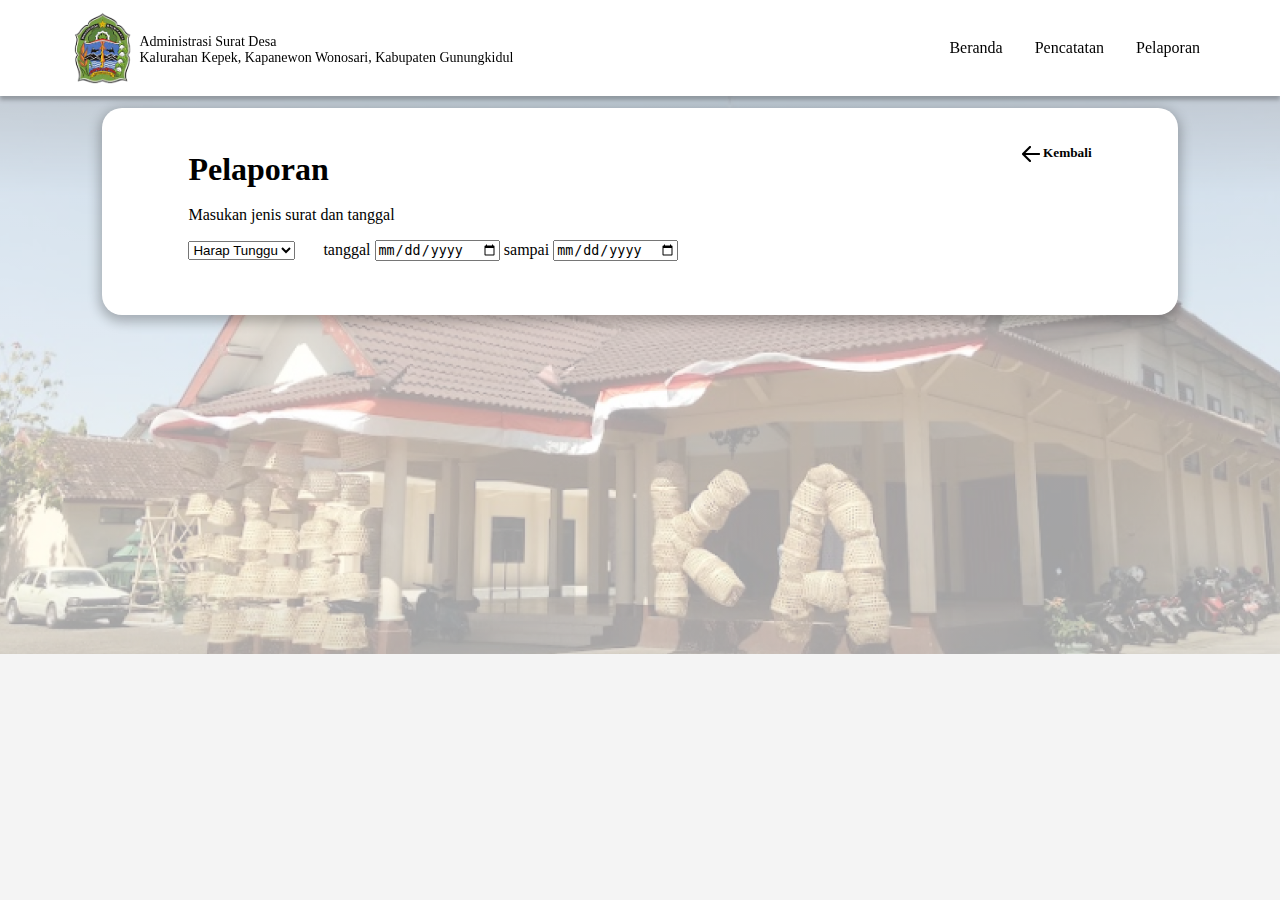
<file: pelaporan/index.html>
<!DOCTYPE html>
<html lang="en">

<head>
  <meta charset="utf-8">
  <title>ADSURDES | Halaman Pelaporan</title>
  <meta name="author" content="KKN-PPM-UGM 2022-YO023">
  <meta name="description" content="Halaman Pelaporan ADSURDES">
  <meta name="viewport" content="width=device-width, initial-scale=1">
	<link href="index.css" rel="stylesheet">
</head>

<body>
  <nav>
    <input id="nav-toggle" type="checkbox">
    <div class="logo">
          <a><img src="/img/gunkid.png" alt="logo"><br>Administrasi Surat Desa<br>
          Kalurahan Kepek, Kapanewon Wonosari, Kabupaten Gunungkidul</a>
    </div>
    <ul class="links">
      <li><a href="/">Beranda</a></li>
      <li><a href="/pencatatan">Pencatatan</a></li>
      <li><a href="/pelaporan">Pelaporan</a></li>
    </ul>
    <label for="nav-toggle" class="icon-burger">
      <div class="line"></div>
      <div class="line"></div>
      <div class="line"></div>
    </label>
  </nav>

  <div class="container1">
    <div class="row">
        <div class="col-1" id="transaksi">
            <h4>Pelaporan</h4>
            <p>Masukan jenis surat dan tanggal</p>
            <a href="/"><img src="/img/arrow.png" alt="arrow">
            <h5>Kembali</h5></a>
            <div class="bungkus">
            <select id="letter-type" onChange="getTable()">
              <option disabled selected value="none">Harap Tunggu</option>
            </select>
            tanggal <input id="begin" type="date" onChange="getTable()">
            sampai <input id="end" type="date" onChange="getTable()"><br><br></div>
<div class="bungkus_table">
<div id="table"></div><br><br></div>
        </div>
    </div>
</div>
  <script src="index.js"></script>
</body>

</html>
</file>
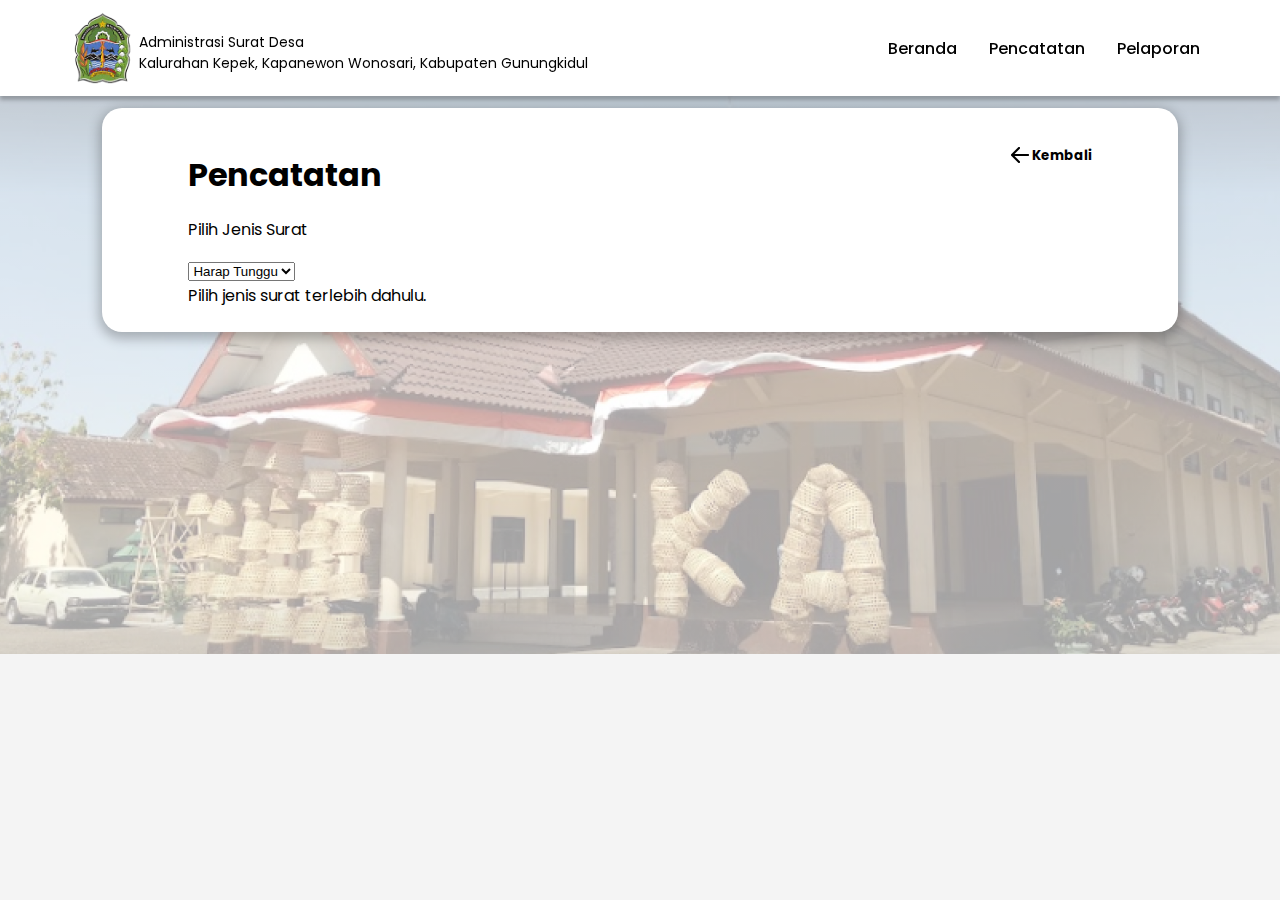
<file: pencatatan/index.html>
<!DOCTYPE html>
<html lang="en">

<head>
  <meta charset="utf-8">
  <title>ADSURDES | Halaman Pencatatan</title>
  <meta name="author" content="KKN-PPM-UGM 2022-YO023">
  <meta name="description" content="Halaman Pencatatan ADSURDES">
  <meta name="viewport" content="width=device-width, initial-scale=1">
  <link rel="stylesheet" href="index.css">
  <link href='https://fonts.googleapis.com/css?family=Poppins' rel='stylesheet'>

  <script src="https://ajax.googleapis.com/ajax/libs/jquery/3.6.0/jquery.min.js"></script>
</head>

<body>
  <nav>
    <input id="nav-toggle" type="checkbox">
    <div class="logo">
          <a><img src="../gunkid.png" alt="logo"><br>Administrasi Surat Desa<br>
          Kalurahan Kepek, Kapanewon Wonosari, Kabupaten Gunungkidul</a>
    </div>
    <ul class="links">
      <li><a href="/">Beranda</a></li>
      <li><a href="/pencatatan">Pencatatan</a></li>
      <li><a href="/pelaporan">Pelaporan</a></li>
    </ul>
    <label for="nav-toggle" class="icon-burger">
      <div class="line"></div>
      <div class="line"></div>
      <div class="line"></div>
    </label>
  </nav>

  <div class="container1">
    <div class="row">
        <div class="col-1" id="transaksi">
            <h4>Pencatatan</h4>
            <a href="/"><img src="../arrow.png" alt="arrow">
            <h5>Kembali</h5></a>
            <p>Pilih Jenis Surat</p>
            <select id="letter-type" onChange="renderForm()">
              <option disabled selected value="-1">Harap Tunggu</option>
            </select>
<div id="form">Pilih jenis surat terlebih dahulu.</div>
        </div>
    </div>
</div>
<script src="index.js">
</script>
</body>



</html>
</file>
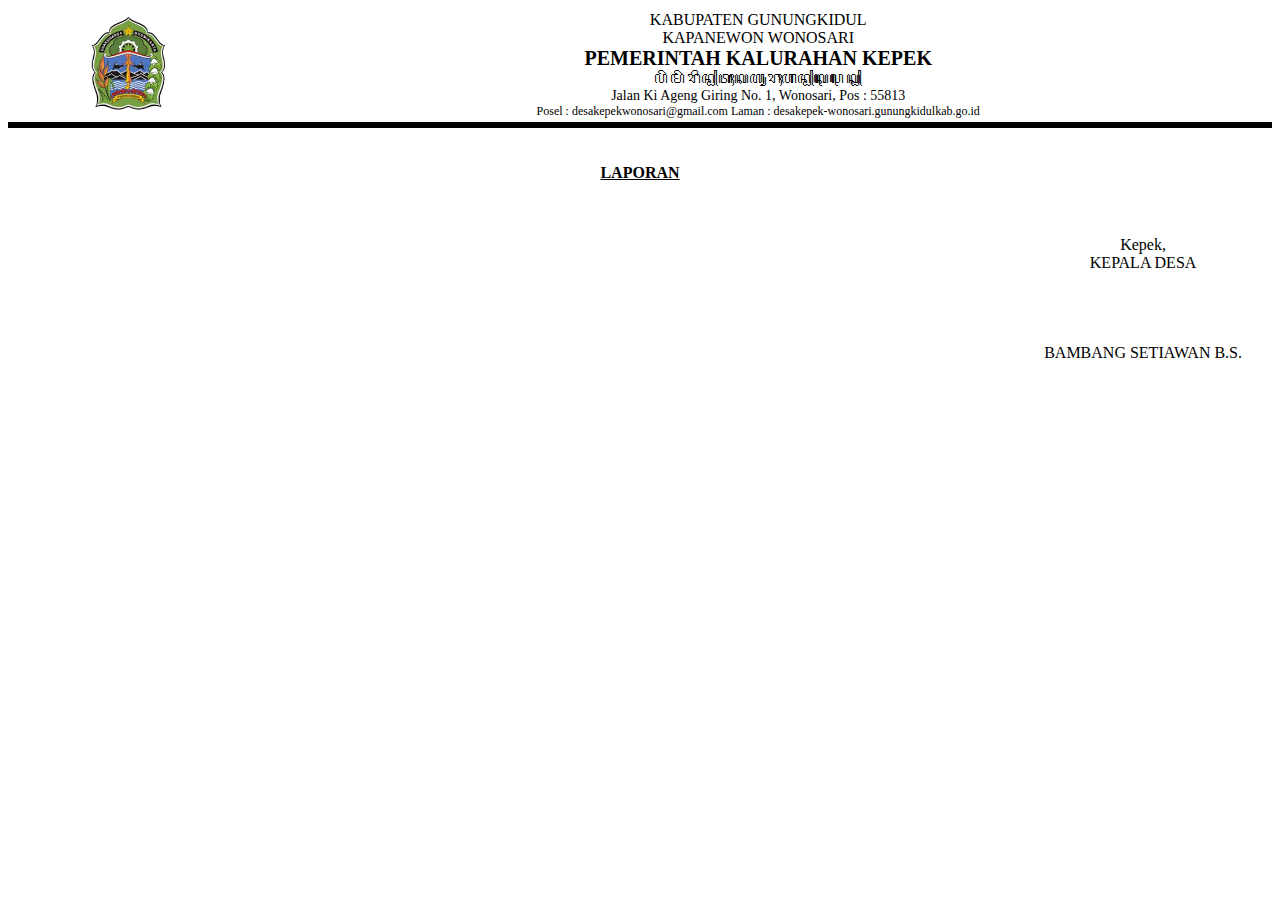
<file: print/index.html>
<!DOCTYPE html>
<html lang="en">

<head>
  <meta charset="utf-8">
  <title>ADSURDES | Halaman Pencetakan</title>
  <meta name="author" content="KKN-PPM-UGM 2022-YO023">
  <meta name="description" content="Halaman Pencetakan ADSURDES">
  <meta name="viewport" content="width=device-width, initial-scale=1">
	<link href="index.css" rel="stylesheet">
</head>

<body>
  <div class="header">
    <table class="kop">
    <tr>
    <td class="col-1">
      <img src="/img/gunkid.png" alt="">
    </td>
    <td class="col-2">
      <div class="text-1">KABUPATEN GUNUNGKIDUL</div>
      <div class="text-2">KAPANEWON WONOSARI</div>
      <div class="text-3">PEMERINTAH KALURAHAN KEPEK</div>
      <div class="text-4">ꦥꦼꦩꦼꦫꦶꦤ꧀ꦠꦃ​ꦏꦭꦸꦫꦃꦲꦤ꧀​ꦏꦺꦥꦺꦏ꧀</div>
      <div class="text-5">Jalan Ki Ageng Giring No. 1, Wonosari, Pos : 55813</div>
      <div class="text-6">Posel : desakepekwonosari@gmail.com Laman : desakepek-wonosari.gunungkidulkab.go.id</div>
    </td>
    </tr>
    </table><br><br>
  <div id="title" class="judul">LAPORAN</h1><br><br></div>
  <div id="table" class="table"></div><br><br>
  <div class="ttd">Kepek,<br>KEPALA DESA<br><br><br><br><br>BAMBANG SETIAWAN B.S.</div>
  <script src="index.js"></script>
</body>

</html>
</file>
<file: pelaporan/index.css>
body {
	padding: 0;
	margin: 0;
    background: #F4F4F4;
    font-family: 'Poppins';
}

nav {
	position: fixed;
	z-index: 10;
	left: 0;
	right: 0;
	top: 0;
	font-family: 'Poppins';
	padding: 0 5%;
	height: 96px;
	background-color: #ffffff;
    box-shadow: 0px 4px 4px rgba(0, 0, 0, 0.25);
}
nav .logo a{
	float: left;
	padding: 0;
	margin: 0;
	width: 50%;
	height: 100%;
	display: flex;
	justify-content: left;
	align-items: center;
	font-size: 14px;
}
.logo img {
    margin-top: 12px;
    height: 72px;
}

nav .links {
	float: right;
	padding: 0;
	margin: 0;
	width: 50%;
	height: 100%;
	display: flex;
	justify-content: right;
	align-items: center;
}
nav .links li {
	list-style: none;
}

nav .links a {
	display: block;
	padding: 1em    ;
	font-size: 16px;
	font-weight:500;
	color: rgb(0, 0, 0);
	text-decoration: none;
}

nav .links a:hover{
    color: #0eb908;
}

#nav-toggle {
	position: absolute;
	top: -100px;
}
nav .icon-burger {
	display: none;
	position: absolute;
    color: white;
	right: 5%;
	top: 50%;
	transform: translateY(-50%);
}
nav .icon-burger .line {
	width: 30px;
	height: 3px;
	background-color: rgb(255, 255, 255);
	margin: 5px;
	border-radius: 3px;
	transition: all .3s ease-in-out;
}

.container1{
  margin-top:54px;
  width: 100%;
  height: 600px;
  padding-left: 8%;
  padding-right: 8%;
  box-sizing: border-box;
  overflow: hidden;
  background-repeat: no-repeat;
  background-size: cover;
  z-index: 0;
  margin-bottom: 4px;
  background: linear-gradient(0deg, rgba(255, 255, 255, 0.4), rgba(255, 255, 255, 0.4)), url(../img/background-kal.png);
}

.container1 .row{
  margin-top:54px;
  width: 100%;
  height: auto;
  padding-left: 8%;
  padding-right: 8%;
  box-sizing: border-box;
  overflow: hidden;
  background-repeat: no-repeat;
  background-size: cover;
  z-index: 0;
  margin-bottom: 4px;
  background: #FFFFFF;
  box-shadow: 0px 4px 12px 3px rgba(0, 0, 0, 0.25);
  border-radius: 20px;
}

.container1 h4{
  font-size: 32px;
}

.container1 a{
  margin-top: -98px;
  float: right;
}

.container1 h5{
  margin-top: 3px;
  float: right;
  color: black;
  text-decoration: none;
}

.container1 p{
  margin-top: -24px;
}

.container1 input {
  justify-content: left;
}

.container1 #form {
  margin-bottom: 24px;
}

.container1 button{
      width: 90px;
      height: 36px;
      float: right;
      justify-content: right;
      background: #161817;;
      border-radius: 6px;
      font-size: 18px;
      font-family: 'Poppins';
      color: white;
      border: none;
      cursor: pointer;
      margin-top: 24px;
      margin-bottom: 96px;
}

.container1 .bungkus{
 width: 100%; 
}

.container1 select{
  margin-right: 24px;
 }

table,th,td {
  border: 1px solid;
}

table{
  width: 100%;
  text-align: center;
}
</file>
<file: pencatatan/index.css>
body {
	padding: 0;
	margin: 0;
    background: #F4F4F4;
    font-family: 'Poppins';
}

nav {
	position: fixed;
	z-index: 10;
	left: 0;
	right: 0;
	top: 0;
	font-family: 'Poppins';
	padding: 0 5%;
	height: 96px;
	background-color: #ffffff;
    box-shadow: 0px 4px 4px rgba(0, 0, 0, 0.25);
}
nav .logo a{
	float: left;
	padding: 0;
	margin: 0;
	width: 50%;
	height: 100%;
	display: flex;
	justify-content: left;
	align-items: center;
	font-size: 14px;
}
.logo img {
    margin-top: 12px;
    height: 72px;
}

nav .links {
	float: right;
	padding: 0;
	margin: 0;
	width: 50%;
	height: 100%;
	display: flex;
	justify-content: right;
	align-items: center;
}
nav .links li {
	list-style: none;
}

nav .links a {
	display: block;
	padding: 1em    ;
	font-size: 16px;
	font-weight:500;
	color: rgb(0, 0, 0);
	text-decoration: none;
}

nav .links a:hover{
    color: #0eb908;
}

#nav-toggle {
	position: absolute;
	top: -100px;
}
nav .icon-burger {
	display: none;
	position: absolute;
    color: white;
	right: 5%;
	top: 50%;
	transform: translateY(-50%);
}
nav .icon-burger .line {
	width: 30px;
	height: 3px;
	background-color: rgb(255, 255, 255);
	margin: 5px;
	border-radius: 3px;
	transition: all .3s ease-in-out;
}

.container1{
    margin-top:54px;
    width: 100%;
    height: 600px;
    padding-left: 8%;
    padding-right: 8%;
    box-sizing: border-box;
    overflow: hidden;
    background-repeat: no-repeat;
    background-size: cover;
    z-index: 0;
    margin-bottom: 4px;
    background: linear-gradient(0deg, rgba(255, 255, 255, 0.4), rgba(255, 255, 255, 0.4)), url(../background-kal.png);
}

.container1 .row{
    margin-top:54px;
    width: 100%;
    height: auto;
    padding-left: 8%;
    padding-right: 8%;
    box-sizing: border-box;
    overflow: hidden;
    background-repeat: no-repeat;
    background-size: cover;
    z-index: 0;
    margin-bottom: 4px;
    background: #FFFFFF;
    box-shadow: 0px 4px 12px 3px rgba(0, 0, 0, 0.25);
    border-radius: 20px;
}

.container1 h4{
    font-size: 32px;
}

.container1 a{
    margin-top: -98px;
    float: right;
}

.container1 h5{
    margin-top: 3px;
    float: right;
    color: black;
    text-decoration: none;
}

.container1 p{
    margin-top: -24px;
}

.container1 input {
    width: 100%;
}

.container1 #form {
    margin-bottom: 24px;
}

.container1 button{
        width: 90px;
        height: 36px;
        float: right;
        justify-content: right;
        background: #1BBB3E;;
        border-radius: 6px;
        font-size: 18px;
        font-family: 'Poppins';
        color: white;
        border: none;
        cursor: pointer;
        margin-top: 24px;
        margin-bottom: 96px;
}
</file>
<file: print/index.css>
.kop{
  border-bottom: 6px solid black;
}

.header .text-1,.text-2 {
  font-size: 16px;
}

.header .text-3{
  font-size: 20px;
  font-weight: bold;
}

.header .text-5{
  font-size: 14px;
}

.header .text-6{
  font-size: 12px;
}

.judul{
  text-align: center;
  font-weight: bold;
  text-decoration: underline;
}

img {
  width: 100px;
}

.isi, .isi th, .isi td{
  border: 1px solid;
  text-align: center;
}

.isi {
  width: 100%;
}

.table{
  width: 100%;
}

.kop {
  text-align: center;
  width: 100%;
}

.ttd{
  padding-right: 30px;
  float: right;
  text-align: center;
}
</file>
